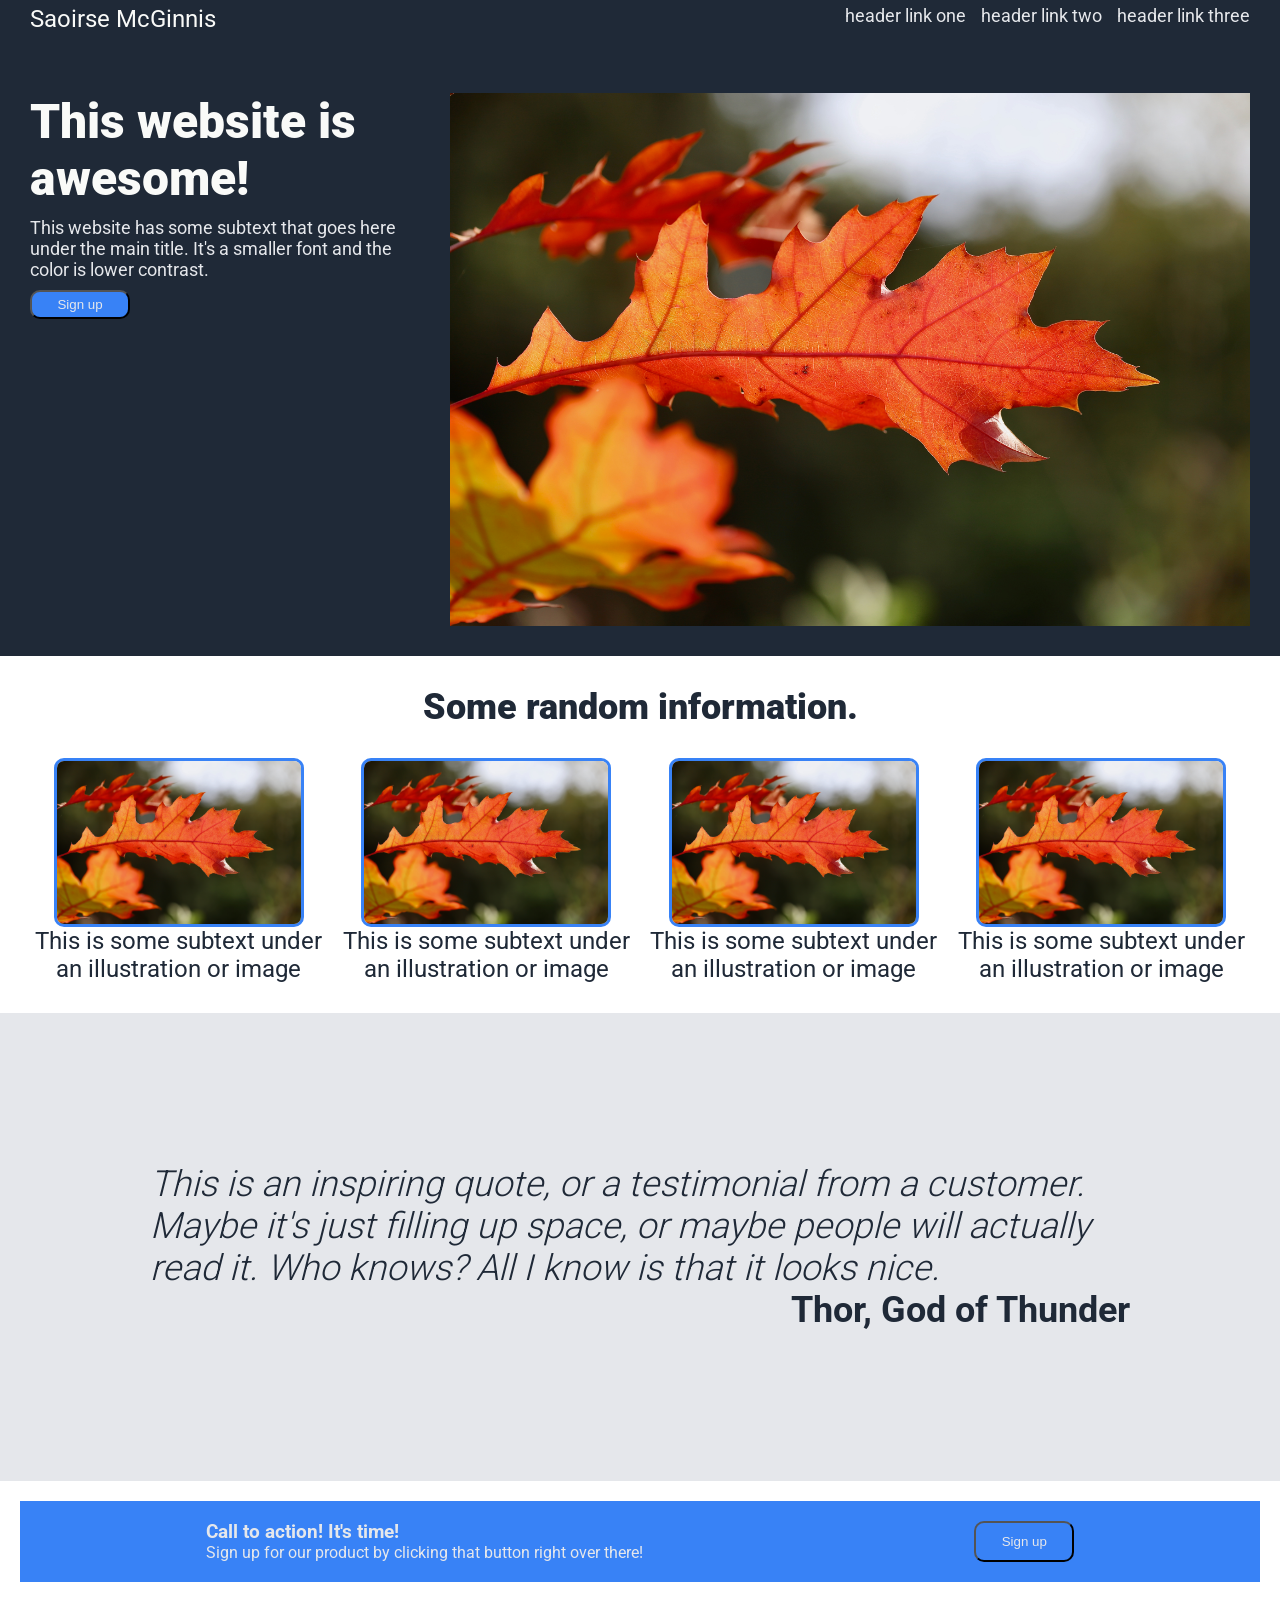
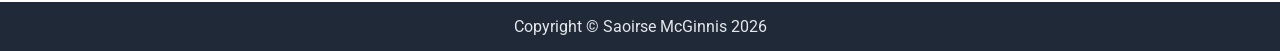
<file: index.html>
<!DOCTYPE html>
<html lang="en">
<head>
    <meta charset="UTF-8">
    <meta name="viewport" content="width=device-width, initial-scale=1.0">
    <title>Saoirse's Landing Page</title>
    <link rel="stylesheet" href="styles.css">
</head>
<body>
    <div class="header">
        Saoirse McGinnis
        <ul class="header-links">
            <li><a href="link-one.html"></a>header link one</li>
            <li><a href="link-two.html"></a>header link two</li>
            <li><a href="link-three.html"></a>header link three</li>
        </ul>
    </div>
    <div class="hero">
        <div class="hero-left">
            <h1>This website is awesome!</h1>
            <p>This website has some subtext that goes here under the main title. It's a smaller font and the color is lower contrast.</p>
            <button>Sign up</button>
        </div>
        <img class="hero-image" src="test.jpg" alt="This is just a placeholder description.">
    </div>
    <div class="information">
        <h2>Some random information.</h2>
        <div class="image-group">
            <div class="image-one">
                <img class="info" src="test.jpg" alt="This is just a placeholder description.">
                <p>This is some subtext under an illustration or image</p>
            </div>
            <div class="image-two">
                <img class="info" src="test.jpg" alt="This is just a placeholder description.">
                <p>This is some subtext under an illustration or image</p>
            </div>
            <div class="image-three">
                <img class="info" src="test.jpg" alt="This is just a placeholder description.">
                <p>This is some subtext under an illustration or image</p>
            </div>
            <div class="image-four">
                <img class="info" src="test.jpg" alt="This is just a placeholder description.">
                <p>This is some subtext under an illustration or image</p>
            </div>
        </div>
    </div>
    <div class="testimonial">
        <figure>
            <blockquote>This is an inspiring quote, or a testimonial from a customer. Maybe it's just filling up space, or maybe people will actually read it. Who knows? All I know is that it looks nice.</blockquote>
            <figcaption>Thor, God of Thunder</figcaption>
        </figure>
    </div>
    <div class="cta">
        <div class="cta-left">
            <h3>Call to action! It's time!</h3>
            <p>Sign up for our product by clicking that button right over there!</p>
        </div>
        <button>Sign up</button>
    </div>
    <div class="footer">
        <p>Copyright &copy; Saoirse McGinnis 2026</p>
    </div>
</body>
</html>
</file>
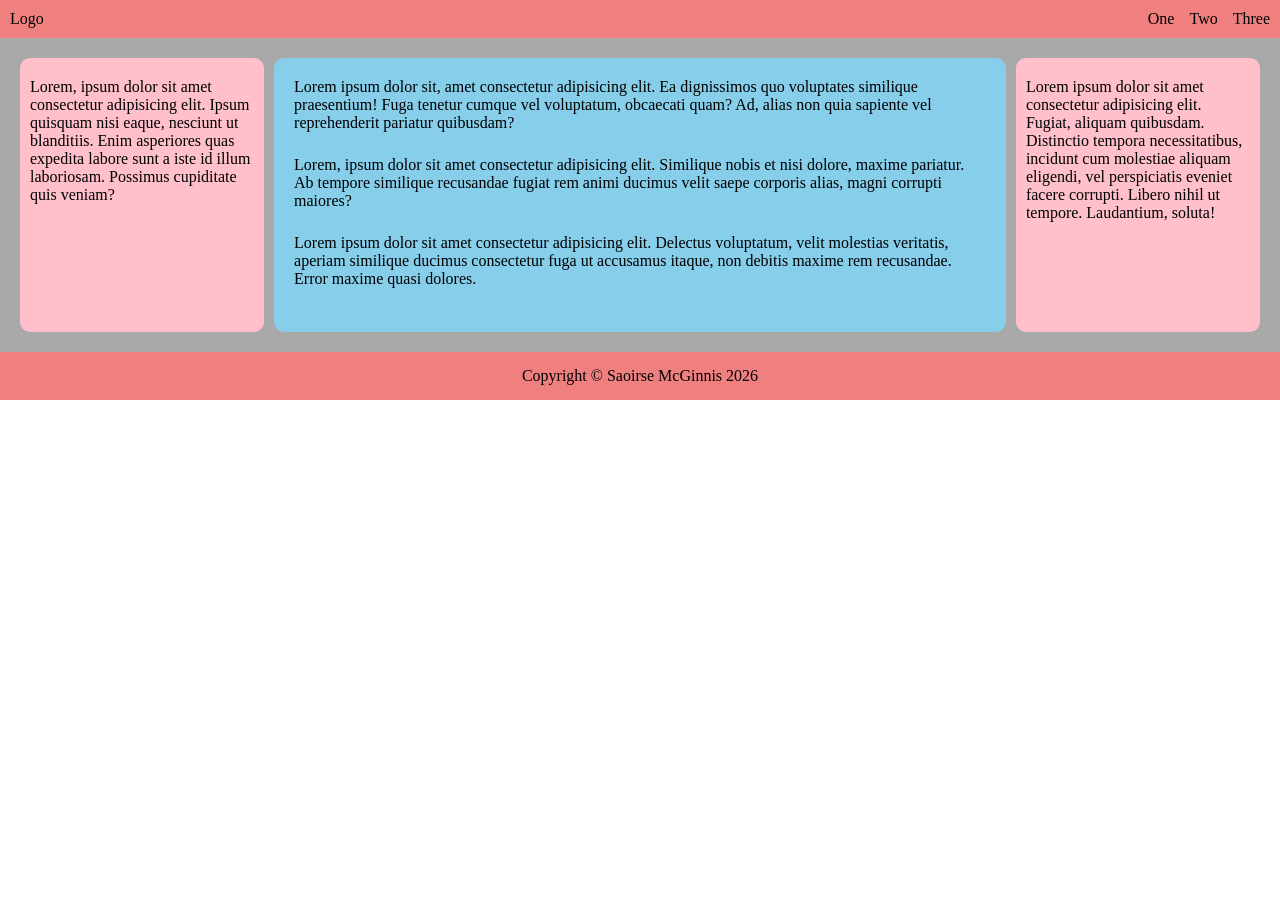
<file: pages/one/page-one.html>
<!DOCTYPE html>
<html lang="en">
<head>
    <meta charset="UTF-8">
    <meta name="viewport" content="width=device-width, initial-scale=1.0">
    <title>Layout One</title>
    <link rel="stylesheet" href="styles.css">
</head>
<body>
    <div class="header">
        Logo
        <ul>
            <li>One</li>
            <li>Two</li>
            <li>Three</li>
        </ul>
    </div>
    <div class="main-content">
        <div class="main-left">
            <p>Lorem, ipsum dolor sit amet consectetur adipisicing elit. Ipsum quisquam nisi eaque, nesciunt ut blanditiis. Enim asperiores quas expedita labore sunt a iste id illum laboriosam. Possimus cupiditate quis veniam?</p>
        </div>
        <div class="main-center">
            <p>Lorem ipsum dolor sit, amet consectetur adipisicing elit. Ea dignissimos quo voluptates similique praesentium! Fuga tenetur cumque vel voluptatum, obcaecati quam? Ad, alias non quia sapiente vel reprehenderit pariatur quibusdam?</p>
            <p>Lorem, ipsum dolor sit amet consectetur adipisicing elit. Similique nobis et nisi dolore, maxime pariatur. Ab tempore similique recusandae fugiat rem animi ducimus velit saepe corporis alias, magni corrupti maiores?</p>
            <p>Lorem ipsum dolor sit amet consectetur adipisicing elit. Delectus voluptatum, velit molestias veritatis, aperiam similique ducimus consectetur fuga ut accusamus itaque, non debitis maxime rem recusandae. Error maxime quasi dolores.</p>
        </div>
        <div class="main-right">
            <p>Lorem ipsum dolor sit amet consectetur adipisicing elit. Fugiat, aliquam quibusdam. Distinctio tempora necessitatibus, incidunt cum molestiae aliquam eligendi, vel perspiciatis eveniet facere corrupti. Libero nihil ut tempore. Laudantium, soluta!</p>
        </div>
    </div>
    <div class="footer">
        Copyright &copy; Saoirse McGinnis 2026
    </div>
</body>
</html>
</file>
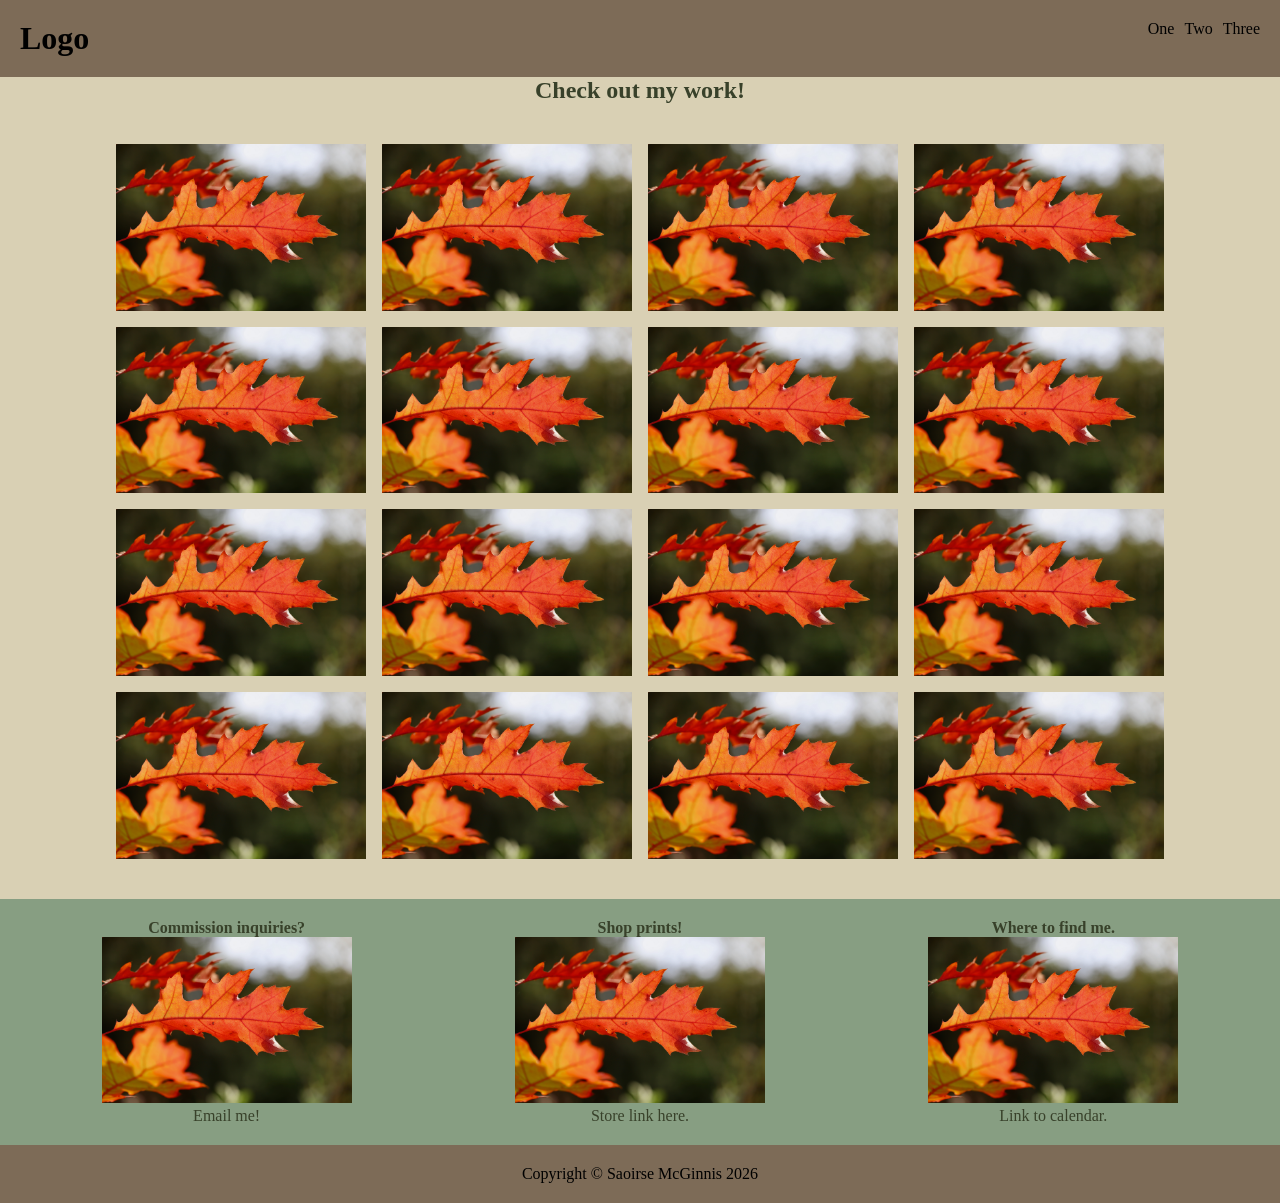
<file: pages/three/page-three.html>
<!DOCTYPE html>
<html lang="en">
<head>
    <meta charset="UTF-8">
    <meta name="viewport" content="width=device-width, initial-scale=1.0">
    <title>Layout Three</title>
    <link rel="stylesheet" href="styles.css">
</head>
<body class="site-viewport">
    <!-- Header -->
    <header>
        <h1>Logo</h1>
        <nav aria-label="Primary Navigation">
            <ul class="nav__list">
                <li>One</li>
                <li>Two</li>
                <li>Three</li>
            </ul>
        </nav>
    </header>
    
    <!-- Main Body -->
    <div class="gallery">
        <h2>Check out my work!</h2>
        <div class="card__group">
            <div class="card">
                <img src="test.jpg" class="card__img">
            </div>
            <div class="card">
                <img src="test.jpg" class="card__img">
            </div>
            <div class="card">
                <img src="test.jpg" class="card__img">
            </div>
            <div class="card">
                <img src="test.jpg" class="card__img">
            </div>
            <div class="card">
                <img src="test.jpg" class="card__img">
            </div>
            <div class="card">
                <img src="test.jpg" class="card__img">
            </div>
            <div class="card">
                <img src="test.jpg" class="card__img">
            </div>
            <div class="card">
                <img src="test.jpg" class="card__img">
            </div>
            <div class="card">
                <img src="test.jpg" class="card__img">
            </div>
            <div class="card">
                <img src="test.jpg" class="card__img">
            </div>
            <div class="card">
                <img src="test.jpg" class="card__img">
            </div>
            <div class="card">
                <img src="test.jpg" class="card__img">
            </div>
            <div class="card">
                <img src="test.jpg" class="card__img">
            </div>
            <div class="card">
                <img src="test.jpg" class="card__img">
            </div>
            <div class="card">
                <img src="test.jpg" class="card__img">
            </div>
            <div class="card">
                <img src="test.jpg" class="card__img">
            </div>
        </div>
    </div>

     <!-- Action Items -->
      <div class="cta">
        <div class="cta__left">
            <h4>Commission inquiries?</h4>
            <img class="cta__img" src="test.jpg">
            <p>Email me!</p>
        </div>
        <div class="cta__center">
            <h4>Shop prints!</h4>
            <img class="cta__img" src="test.jpg">
            <p>Store link here.</p>
        </div>
        <div class="cta__right">
            <h4>Where to find me.</h4>
            <img class="cta__img" src="test.jpg">
            <p>Link to calendar.</p>
        </div>
      </div>

      <!-- Footer -->
       <footer>
            <!-- Add links to socials. -->
            Copyright &copy; Saoirse McGinnis 2026
       </footer>
</body>
</html>
</file>
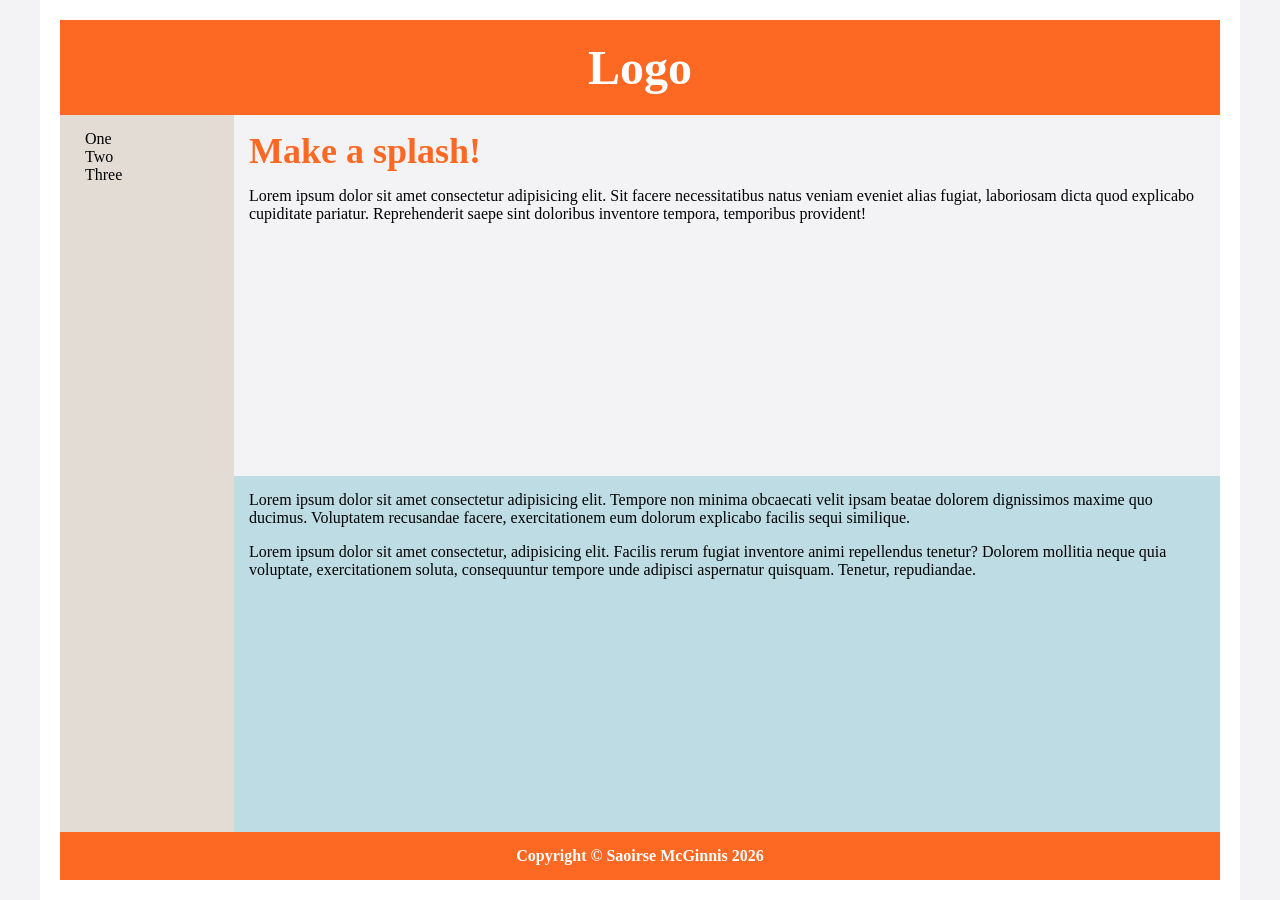
<file: pages/two/page-two.html>
<!DOCTYPE html>
<html lang="en">
<head>
    <meta charset="UTF-8">
    <meta name="viewport" content="width=device-width, initial-scale=1.0">
    <title>Layout Two</title>
    <link rel="stylesheet" href="styles.css">
</head>
<body>
<div class="body">
    <div class="header">
        Logo
    </div>
    <div class="main-content">
        <div class="main-left">
            <ul>
                <li>One</li>
                <li>Two</li>
                <li>Three</li>
            </ul>
        </div>
        <div class="main-right">
            <div class="banner">
                <h3>Make a splash!</h3>
                <p>Lorem ipsum dolor sit amet consectetur adipisicing elit. Sit facere necessitatibus natus veniam eveniet alias fugiat, laboriosam dicta quod explicabo cupiditate pariatur. Reprehenderit saepe sint doloribus inventore tempora, temporibus provident!</p>
            </div>
            <div class="content">
                <p>Lorem ipsum dolor sit amet consectetur adipisicing elit. Tempore non minima obcaecati velit ipsam beatae dolorem dignissimos maxime quo ducimus. Voluptatem recusandae facere, exercitationem eum dolorum explicabo facilis sequi similique.</p>
                <p>Lorem ipsum dolor sit amet consectetur, adipisicing elit. Facilis rerum fugiat inventore animi repellendus tenetur? Dolorem mollitia neque quia voluptate, exercitationem soluta, consequuntur tempore unde adipisci aspernatur quisquam. Tenetur, repudiandae.</p>
            </div>
        </div>
    </div>
    <div class="footer">
        Copyright &copy; Saoirse McGinnis 2026
    </div>
</div>
</body>
</file>
<file: styles.css>
/* GLOBAL RESET */
*, *::before, *::after {
    margin: 0;
    padding: 0;
    box-sizing: border-box;
}

@font-face {
    font-family: Roboto;
    src: url(./assets/Roboto-VariableFont_wdth\,wght.ttf);
}

body {
    font-family: 'Roboto', sans-serif;
    display: flex;
    flex-direction: column;

}

.header, .hero, .footer {
    background-color: #1F2937;
}

.header {
    display: flex;
    justify-content: space-between;
    font-size: 24px;
    color: #F9FAF8;
    padding: 30px;
    padding-top: 5px;
}

ul {
    display: flex;
    list-style-type: none;
    gap: 15px;
    font-size: 18px;
    color: #E5E7EB
}

h1 {
    font-size: 48px;
    color: #F9FAF8;
    font-weight: 900;
}

.hero {
    font-size: 18px;
    color: #E5E7EB;
    padding: 30px;
    display: flex;
    }

.hero-left {
    display: flex;
    flex-direction: column;
    flex: 1 1 auto;
    padding-right: 20px;
    gap: 10px;
}

.hero-image {
    flex: 2 1 auto;
    width: 800px;
}

button {
    background-color: #3882F6;
    width: 100px;
    color: #E5E7EB;
    border-radius: 10px;
    padding: 5px;
}

.information {
    padding: 30px;
    display: flex;
    flex-direction: column;
    justify-content: center;
    align-items: center;
    gap: 10px;
}

h2 {
    font-size: 36px;
    color: #1F2937;
    font-weight: 900;
    margin-bottom: 20px;
}

.image-one, .image-two, .image-three, .image-four {
    display: flex;
    flex-direction: column;
    align-items: center;
}

.info {
    width: 250px;
    border-radius: 10px;
    border: solid;
    border-color: #3882F6;
    }

.image-group {
    display: flex;
    justify-content: center;
    align-items: center;
    gap: 10px;
    flex-shrink: 1;
    font-size: 24px;
    color: #1F2937;
    text-align: center;
}

.testimonial {
    background-color: #E5E7EB;
    font-size: 36px;
    color: #1F2937;
    font-weight: 300;
    font-style: italic;
    padding: 150px;
}

figcaption {
    font-weight: bold;
    text-align: right;
    font-style: normal;
}

.cta {
    background-color: #3882F6;
    margin: 20px;
    padding: 20px;
    color: #E5E7EB;
    display: flex;
    justify-content: space-around;
}

.footer {
    display: flex;
    justify-content: center;
    padding: 15px;
    color: #E5E7EB;
}
</file>
<file: pages/one/styles.css>
/* GLOBAL RESET */
*, *::before, *::after {
    margin: 0;
    padding: 0;
    box-sizing: border-box;
}

.header {
    background: lightcoral;
    display: flex;
    justify-content: space-between;
    align-items: center;
    padding: 10px;
}

ul {
    display: flex;
    gap: 15px;
    list-style-type: none;
}

.main-content {
    display: flex;
    background: darkgrey;
    gap: 10px;
    padding: 20px;
}

.main-left, .main-right {
    background: pink;
    border-radius: 10px;
    padding: 10px;
    padding-top: 20px;
    flex-basis: 20%;
}

.main-center {
    background: skyblue;
    border-radius: 10px;
    padding: 20px;
    flex-basis: 60%;
    gap: 15px;
}

p {
    margin-bottom: 1.5rem;
}

.footer {
    background: lightcoral;
    display: flex;
    justify-content: center;
    align-items: center;
    padding: 15px;
}
</file>
<file: pages/three/styles.css>
/* GLOBAL RESET */
*, *::before, *::after {
    margin: 0;
    padding: 0;
    box-sizing: border-box;
}

:root {
    --sage-green: #38412a;
    --soft-green: #879E82;
    --nutmeg: #7D6B57;
    --beige: #D9D0B4;
}

.site-viewport {
    display: flex;
    flex-direction: column;
}

header {
    display: flex;
    justify-content: space-between;
    padding: 20px;
    background: var(--nutmeg);
}

.nav__list {
    display: flex;
    list-style: none;
    gap: 10px;
}

.gallery {
    background: var(--beige);
    flex-grow: 1;
    color: var(--sage-green);
    text-align: center;    
}

.card__group {
    display: flex;
    flex-flow: row wrap;
    gap: 16px;
    margin: 40px;
    justify-content: center;
    
    }

.card {
    display: flex;
    flex: 0 1 250px;
    

}

.card__img {
    width: 100%
}

.cta {
    display: flex;
    background-color: var(--soft-green);
    justify-content: space-around;
    align-items: flex-end;
    padding: 20px;
}

.cta__left, .cta__center, .cta__right {
    flex: 0 1 250px;
    text-align: center;
    color: var(--sage-green);
}

.cta__img {
    width: 100%;
}

footer {
    background: var(--nutmeg);
    display: flex;
    justify-content: center;
    align-items: center;
    padding: 20px;
}
</file>
<file: pages/two/styles.css>
/* GLOBAL RESET */
*, *::before, *::after {
    margin: 0;
    padding: 0;
    box-sizing: border-box;
}

:root {
    --sunset-orange: #fd6822;
    --warm-sand: #e3dcd5;
    --soft-grey-blue: #f3f3f6;
    --muted-ice-blue: #bedce3;
}

html, body {
    height: 100%;
    background-color: #f3f3f6; /* Optional: adds a background behind your centered layout */
}

.body {
    max-width: 1200px;
    margin: 0 auto;
    padding: 20px;
    background-color: white;
    min-height: 100vh;
    display: flex;
    flex-direction: column;
}

.header {
    font-size: 48px;
    background-color: #fd6822;
    font-weight: 900;
    color: white;
    display: flex;
    justify-content: center;
    align-items: center;
    padding: 20px;
}

.main-content {
    display: flex;
    flex-grow: 1;
}

.main-left {
    flex-basis: 15%;
    display: flex;
    flex-direction: column;
    background: #e3dcd5;
    padding: 15px;
    flex-grow: 1;
}

ul {
    list-style-type: none;
    margin-left: 10px;
}

.main-right {
    flex-basis: 85%;
    display: flex;
    flex-direction: column;
    flex-grow: 1;
}

.banner {
    background: #f3f3f6;
    padding: 15px;
    flex-grow: 1;
}

h3 {
    font-size: 36px;
    color: #fd6822;
    margin-bottom: 15px;
}

.content {
    background-color: #bedce3;
    padding: 15px;
    flex-grow: 1;
}

p {
    margin-bottom: 1rem;
}

.footer {
    display: flex;
    justify-content: center;
    align-items: center;
    background-color: #fd6822;
    color: white;
    font-weight: bold;
    padding: 15px;
}
</file>
